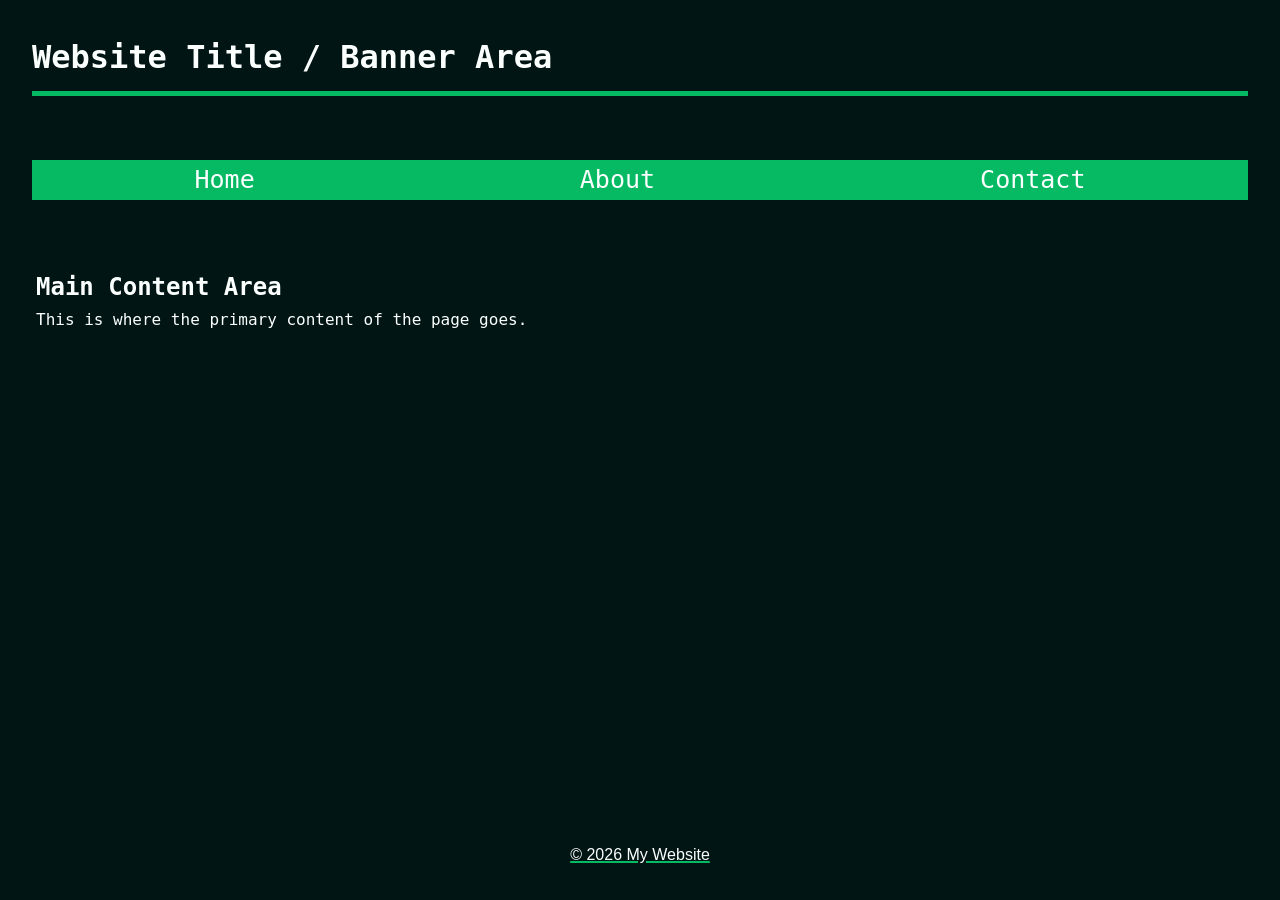
<file: Index.html>
<!DOCTYPE html>
<html lang="en">
<head>
    <meta charset="UTF-8">
    <meta name="viewport" content="width=device-width, initial-scale=1.0">
    <title>Layout Tutorial</title>
    <link rel="stylesheet" href="./stylesheet.css">
</head>
<body>
    <header class="banner">
        <h1>Website Title / Banner Area</h1>
    </header>

    <nav class="navigation">
        <ul>
            <li><a href="#home">Home</a></li>
            <li><a href="#about">About</a></li>
            <li><a href="#contact">Contact</a></li>
        </ul>
    </nav>

    <main class="content">
        <h2>Main Content Area</h2>
        <p>This is where the primary content of the page goes.</p>
    </main>

    <footer class="footer">
        <p>&copy; 2026 My Website</p>
    </footer>
</body>
</html>
</file>
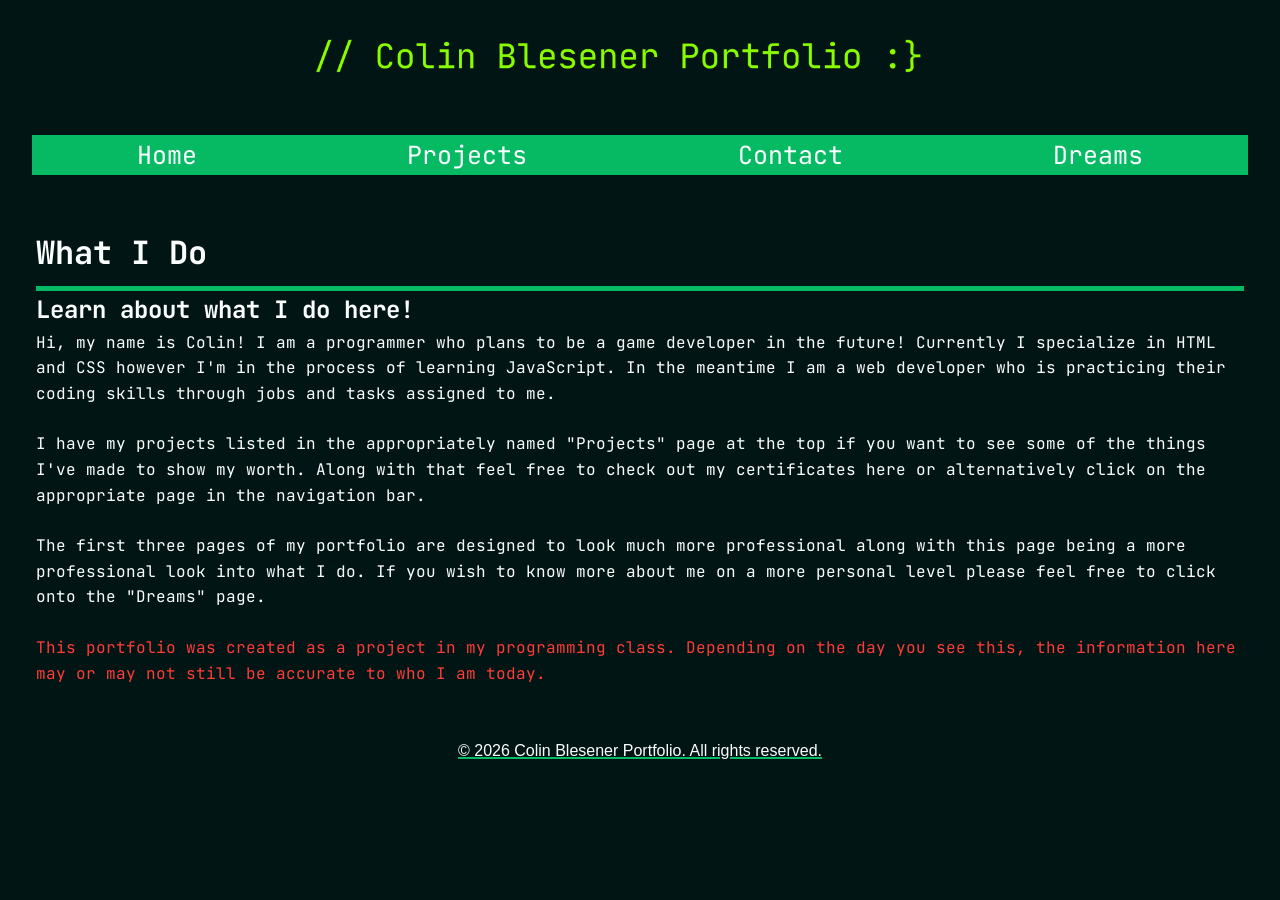
<file: index.html>
<!DOCTYPE html>
<html lang="en">
<head>
    <meta charset="UTF-8">
    <meta name="viewport" content="width=device-width, initial-scale=1.0">
    <title>Colin Blesener Portfolio: Home</title>
    <meta name="description" content="I'm a front-end developer who specializes the most in styling websites and giving them a splash of personality! This where you can learn about me and what I do.">
    <link rel="stylesheet" href="./stylesheet.css">
    <link href="https://fonts.googleapis.com/css2?family=JetBrains+Mono:ital,wght@0,100..800;1,100..800&display=swap" rel="stylesheet">
</head>
<body>
   <div class="wrapper">
    <header class="banner">
        <img src="Portfolio Banner.png" alt="Portfolio Banner" style="width:100%; height:auto;">
    </header>
    
    <nav class="navigation">
        <ul>
            <li><a href="index.html">Home</a></li>
            <li><a href="projects.html">Projects</a></li>
            <li><a href="contact.html">Contact</a></li>
            <li><a href="dreams.html">Dreams</a></li>
        </ul>
    </nav>
    
    <main class="content">
        <h1>What I Do</h1>
        <h2>Learn about what I do here!</h2>
        <p>Hi, my name is Colin! I am a programmer who plans to be a game developer in the future! Currently I specialize in HTML and CSS however I'm in the process of learning JavaScript. In the meantime I am a web developer who is practicing their coding skills through jobs and tasks assigned to me.</p>
        <hr>
        <p>I have my projects listed in the appropriately named "Projects" page at the top if you want to see some of the things I've made to show my worth. Along with that feel free to check out my certificates here or alternatively click on the appropriate page in the navigation bar.</p>
        <hr>
        <p>The first three pages of my portfolio are designed to look much more professional along with this page being a more professional look into what I do. If you wish to know more about me on a more personal level please feel free to click onto the "Dreams" page.</p>
        <hr>
        <p class="disclaimer">This portfolio was created as a project in my programming class. Depending on the day you see this, the information here may or may not still be accurate to who I am today.</p>
    </main>
    
    <footer class="footer">
        <p>&copy; 2026 Colin Blesener Portfolio. All rights reserved.</p>
    </footer>
  </div>
</body>
</html>
</file>
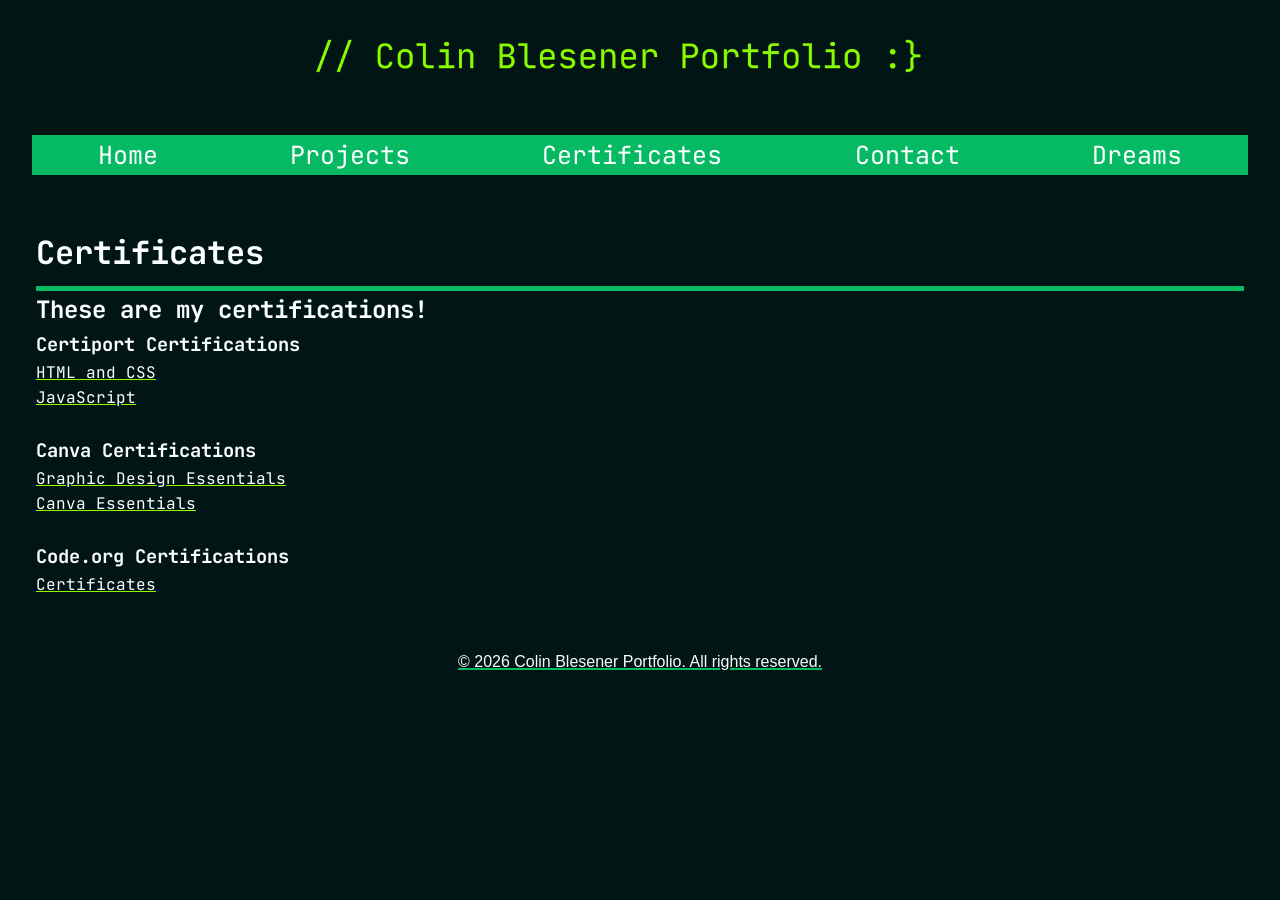
<file: certificates.html>
<!DOCTYPE html>
<html lang="en">
<head>
    <meta charset="UTF-8">
    <meta name="viewport" content="width=device-width, initial-scale=1.0">
    <title>Colin Blesener Portfolio: Home</title>
    <meta name="description" content="I'm a front-end developer who specializes the most in styling websites and giving them a splash of personality! This where you can learn about me and what I do.">
    <link rel="stylesheet" href="./stylesheet.css">
    <link href="https://fonts.googleapis.com/css2?family=JetBrains+Mono:ital,wght@0,100..800;1,100..800&display=swap" rel="stylesheet">
</head>
<body>
   <div class="wrapper">
    <header class="banner">
        <img src="Portfolio Banner.png" alt="Portfolio Banner" style="width:100%; height:auto;">
    </header>
    
    <nav class="navigation">
        <ul>
            <li><a href="index.html">Home</a></li>
            <li><a href="projects.html">Projects</a></li>
            <li><a href="certificates.html">Certificates</a></li>
            <li><a href="contact.html">Contact</a></li>
            <li><a href="dreams.html">Dreams</a></li>
        </ul>
    </nav>

    <main class="content">
        <h1>Certificates</h1>
        <h2>These are my certifications!</h2>
        <h3>Certiport Certifications</h3>
        <p><a href="HTML and CSS.pdf">HTML and CSS</a></p>
        <p><a href="JavaScript.pdf">JavaScript</a></p>
        <hr>
        <h3>Canva Certifications</h3>
        <p><a href="colin-blesener-graphic-design-essentials-certificate.pdf">Graphic Design Essentials</a></p>
        <p><a href="colin-blesener-canva-essentials-certificate.pdf">Canva Essentials</a></p>
        <hr>
        <h3>Code.org Certifications</h3>
        <p><a href="code.orgCertifications.pdf">Certificates</a></p>
    </main>

    <footer class="footer">
        <p>&copy; 2026 Colin Blesener Portfolio. All rights reserved.</p>
    </footer>
  </div>
</body>
</html>
</file>
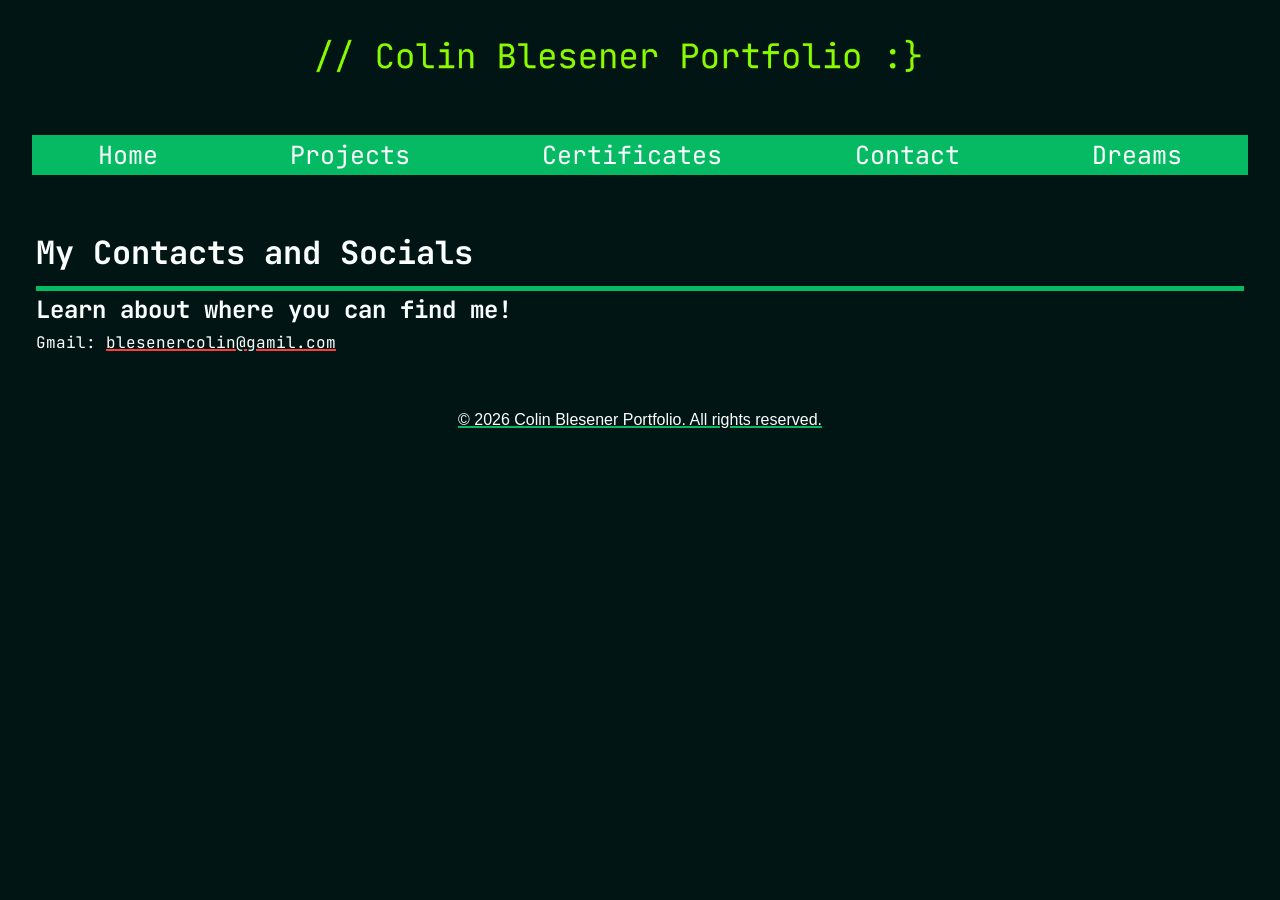
<file: contact.html>
<!DOCTYPE html>
<html lang="en">
<head>
    <meta charset="UTF-8">
    <meta name="viewport" content="width=device-width, initial-scale=1.0">
    <title>Colin Blesener Portfolio: Contact</title>
    <meta name="description" content="I'm a front-end developer who specializes the most in styling websites and giving them a splash of personality! Here is where you can contact me.">
    <link rel="stylesheet" href="./stylesheet.css">
    <link href="https://fonts.googleapis.com/css2?family=JetBrains+Mono:ital,wght@0,100..800;1,100..800&display=swap" rel="stylesheet">
</head>
<body>
   <div class="wrapper">
    <header class="banner">
        <img src="Portfolio Banner.png" alt="Portfolio Banner" style="width:100%; height:auto;">
    </header>
    
    <nav class="navigation">
        <ul>
            <li><a href="index.html">Home</a></li>
            <li><a href="projects.html">Projects</a></li>
            <li><a href="certificates.html">Certificates</a></li>
            <li><a href="contact.html">Contact</a></li>
            <li><a href="dreams.html">Dreams</a></li>
        </ul>
    </nav>
    
    <main class="content">
        <h1>My Contacts and Socials</h1>
        <h2>Learn about where you can find me!</h2>
        <div class = "gmail"><p>Gmail: <span>blesenercolin@gamil.com</span></p><div>
    </main>
    
    <footer class="footer">
        <p>&copy; 2026 Colin Blesener Portfolio. All rights reserved.</p>
    </footer>
  </div>
</body>
</html>
</file>
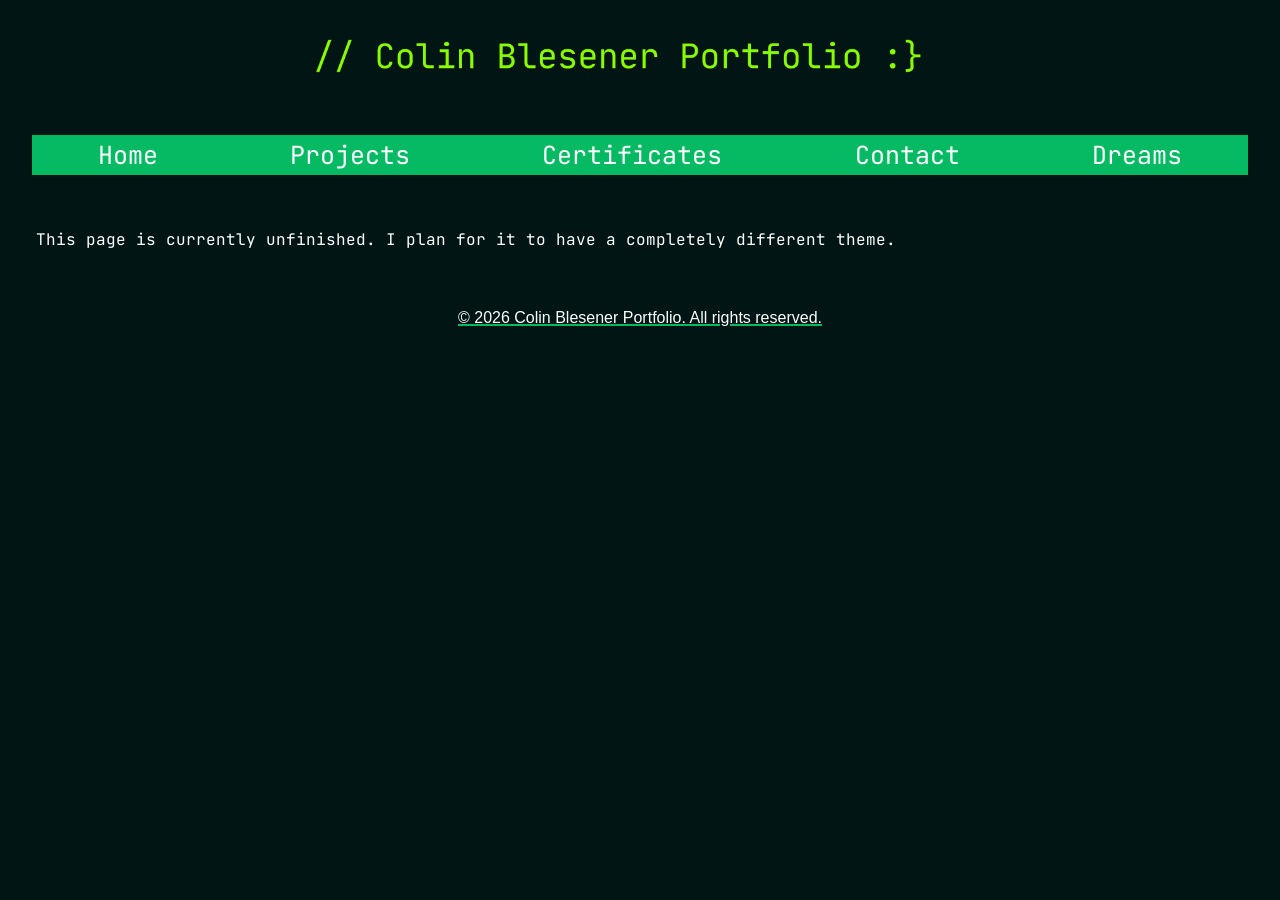
<file: dreams.html>
<!DOCTYPE html>
<html lang="en">
<head>
    <meta charset="UTF-8">
    <meta name="viewport" content="width=device-width, initial-scale=1.0">
    <title>Colin Blesener Portfolio: Home</title>
    <meta name="description" content="I'm a front-end developer who specializes the most in styling websites and giving them a splash of personality! This where you can learn about me and what I do.">
    <link rel="stylesheet" href="./stylesheet.css">
    <link href="https://fonts.googleapis.com/css2?family=JetBrains+Mono:ital,wght@0,100..800;1,100..800&display=swap" rel="stylesheet">
</head>
<body>
   <div class="wrapper">
    <header class="banner">
        <img src="Portfolio Banner.png" alt="Portfolio Banner" style="width:100%; height:auto;">
    </header>
    
    <nav class="navigation">
        <ul>
            <li><a href="index.html">Home</a></li>
            <li><a href="projects.html">Projects</a></li>
            <li><a href="certificates.html">Certificates</a></li>
            <li><a href="contact.html">Contact</a></li>
            <li><a href="dreams.html">Dreams</a></li>
        </ul>
    </nav>
    
    <main class="content">
    <p>This page is currently unfinished. I plan for it to have a completely different theme.</p>
    </main>

    <footer class="footer">
        <p>&copy; 2026 Colin Blesener Portfolio. All rights reserved.</p>
    </footer>
  </div>
</body>
</html>
</file>
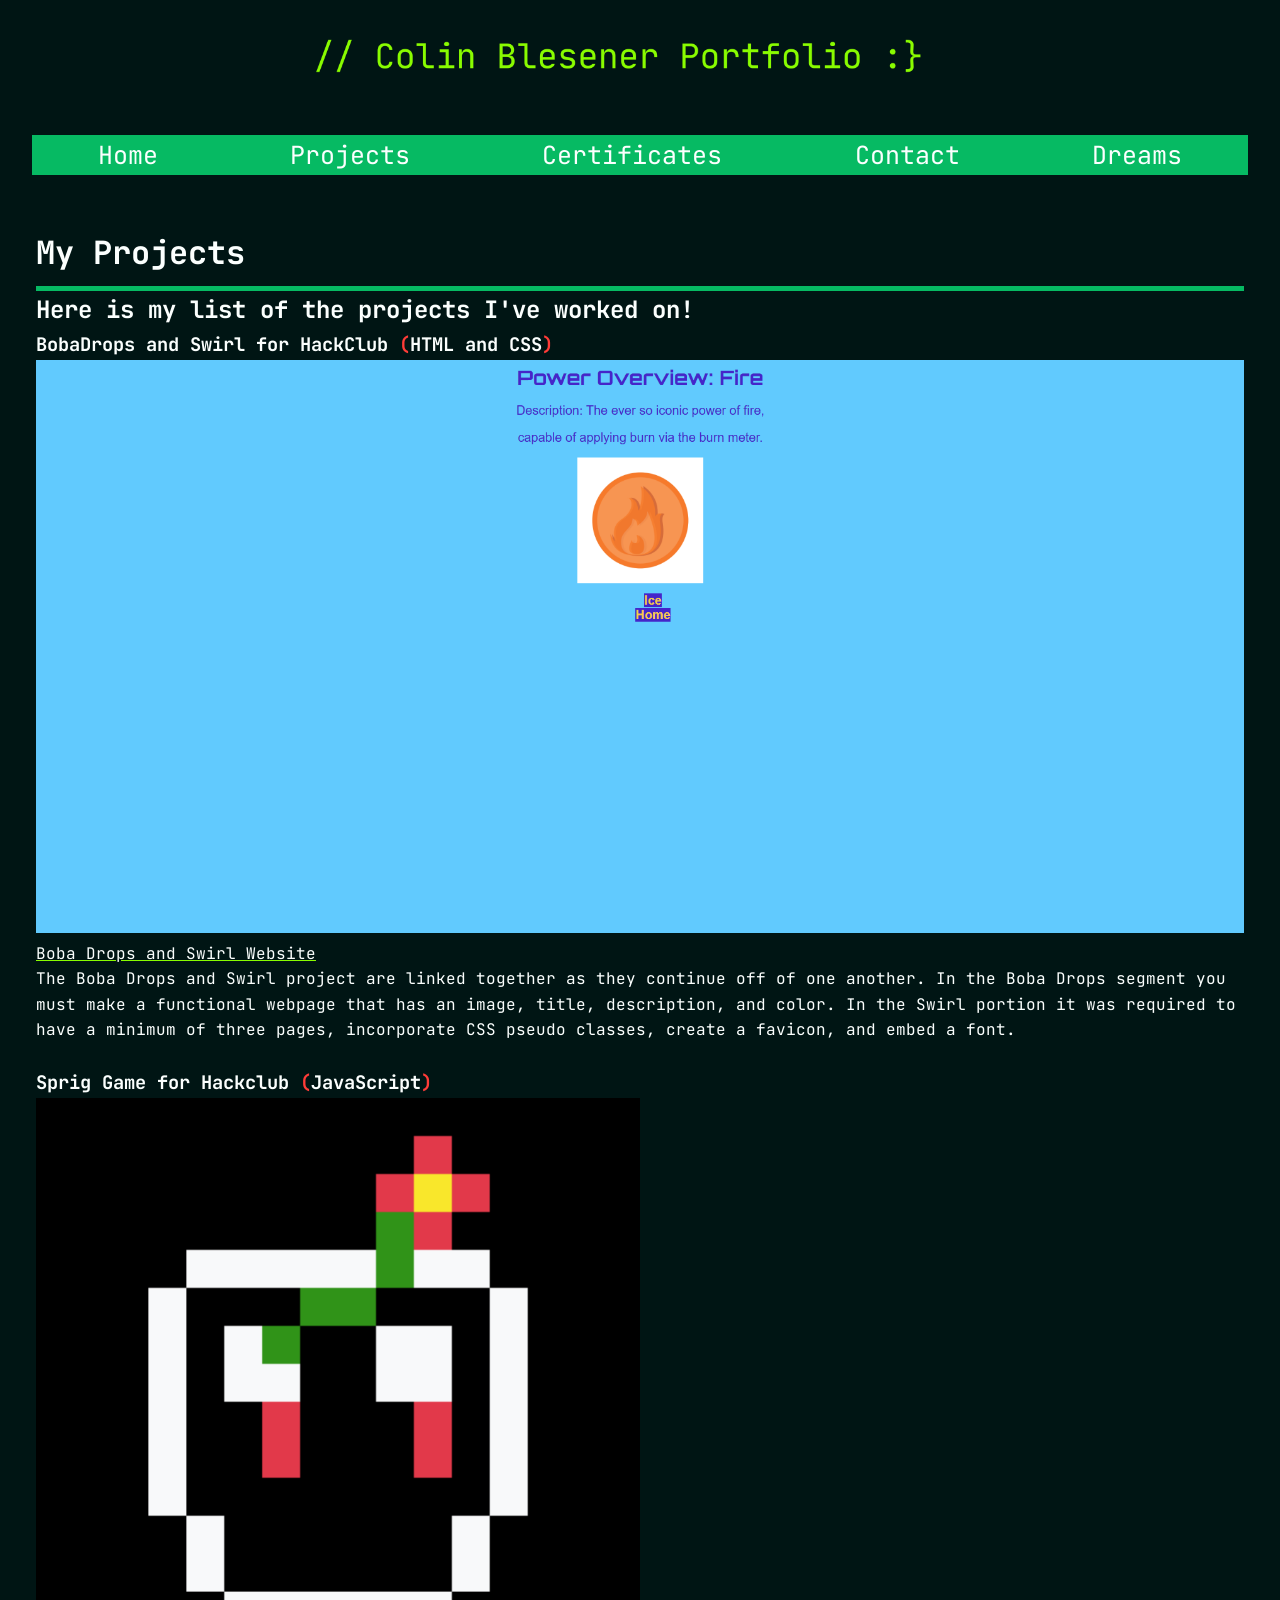
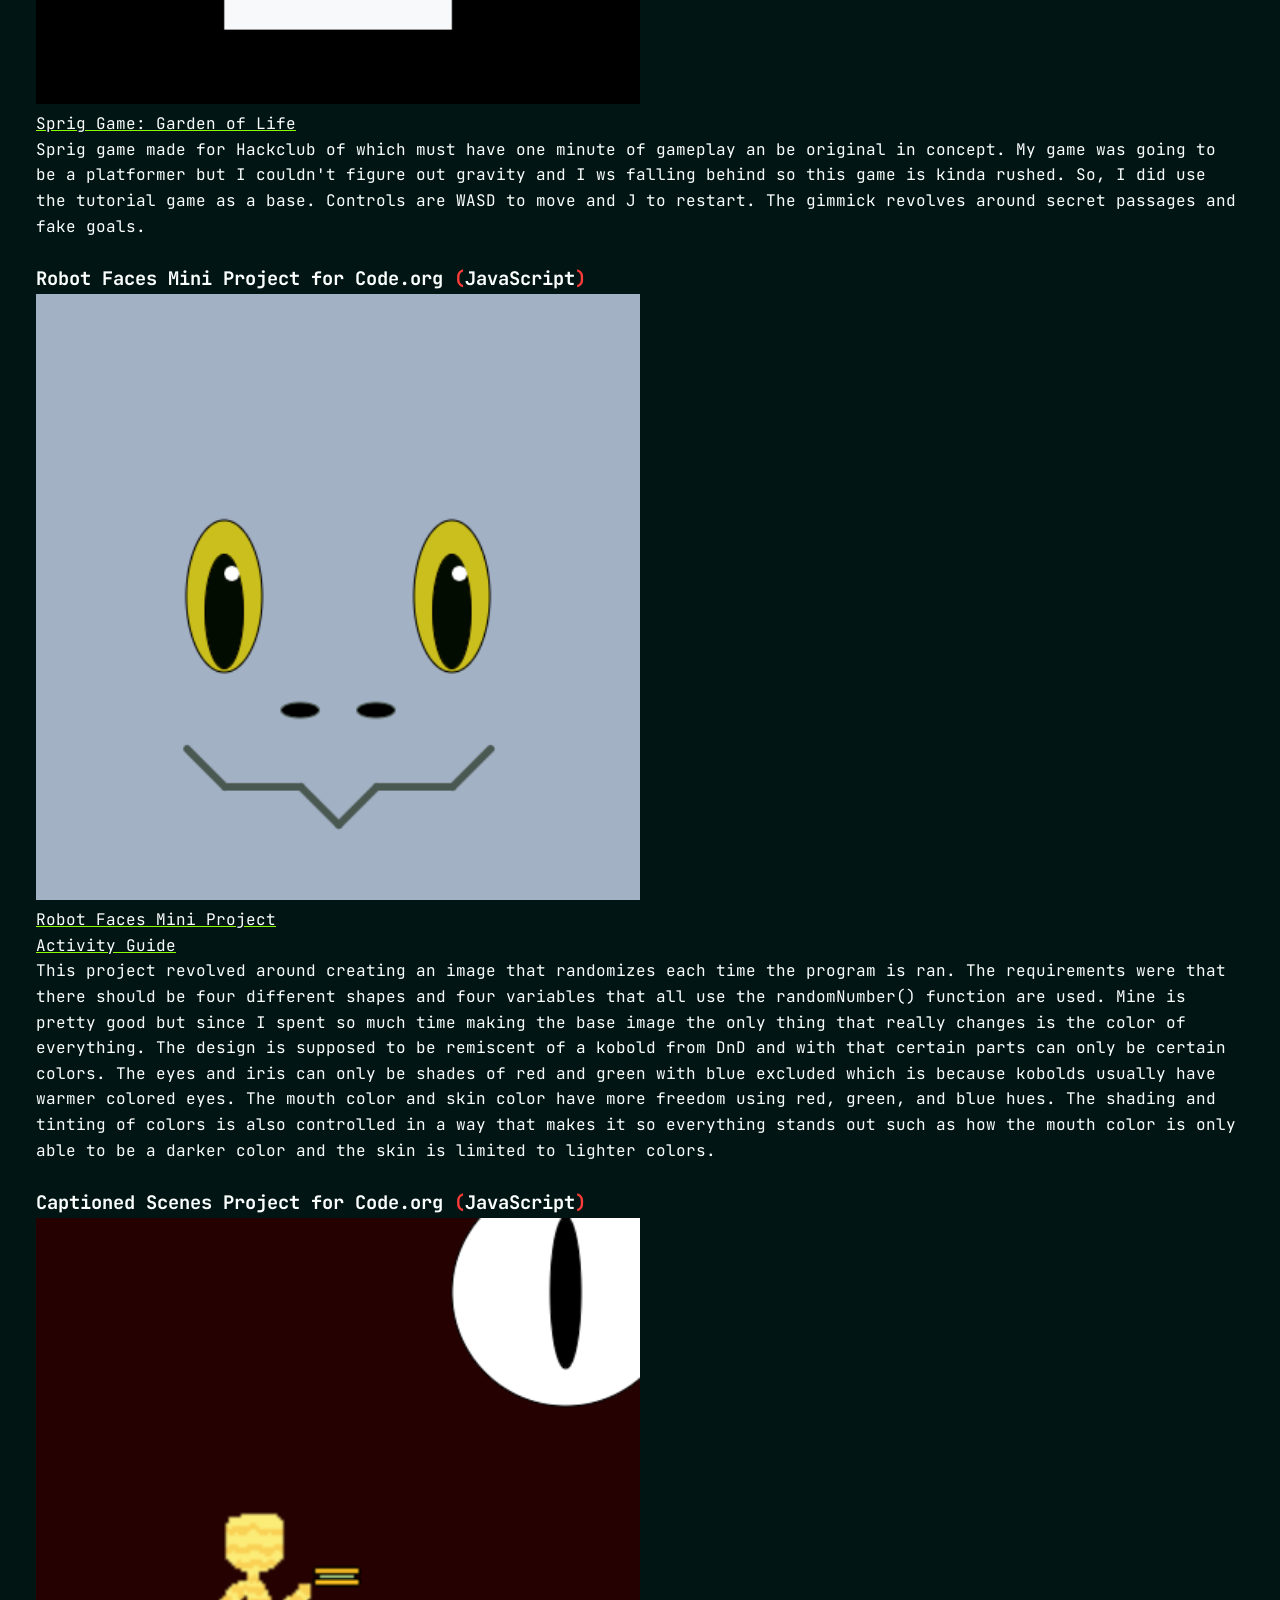
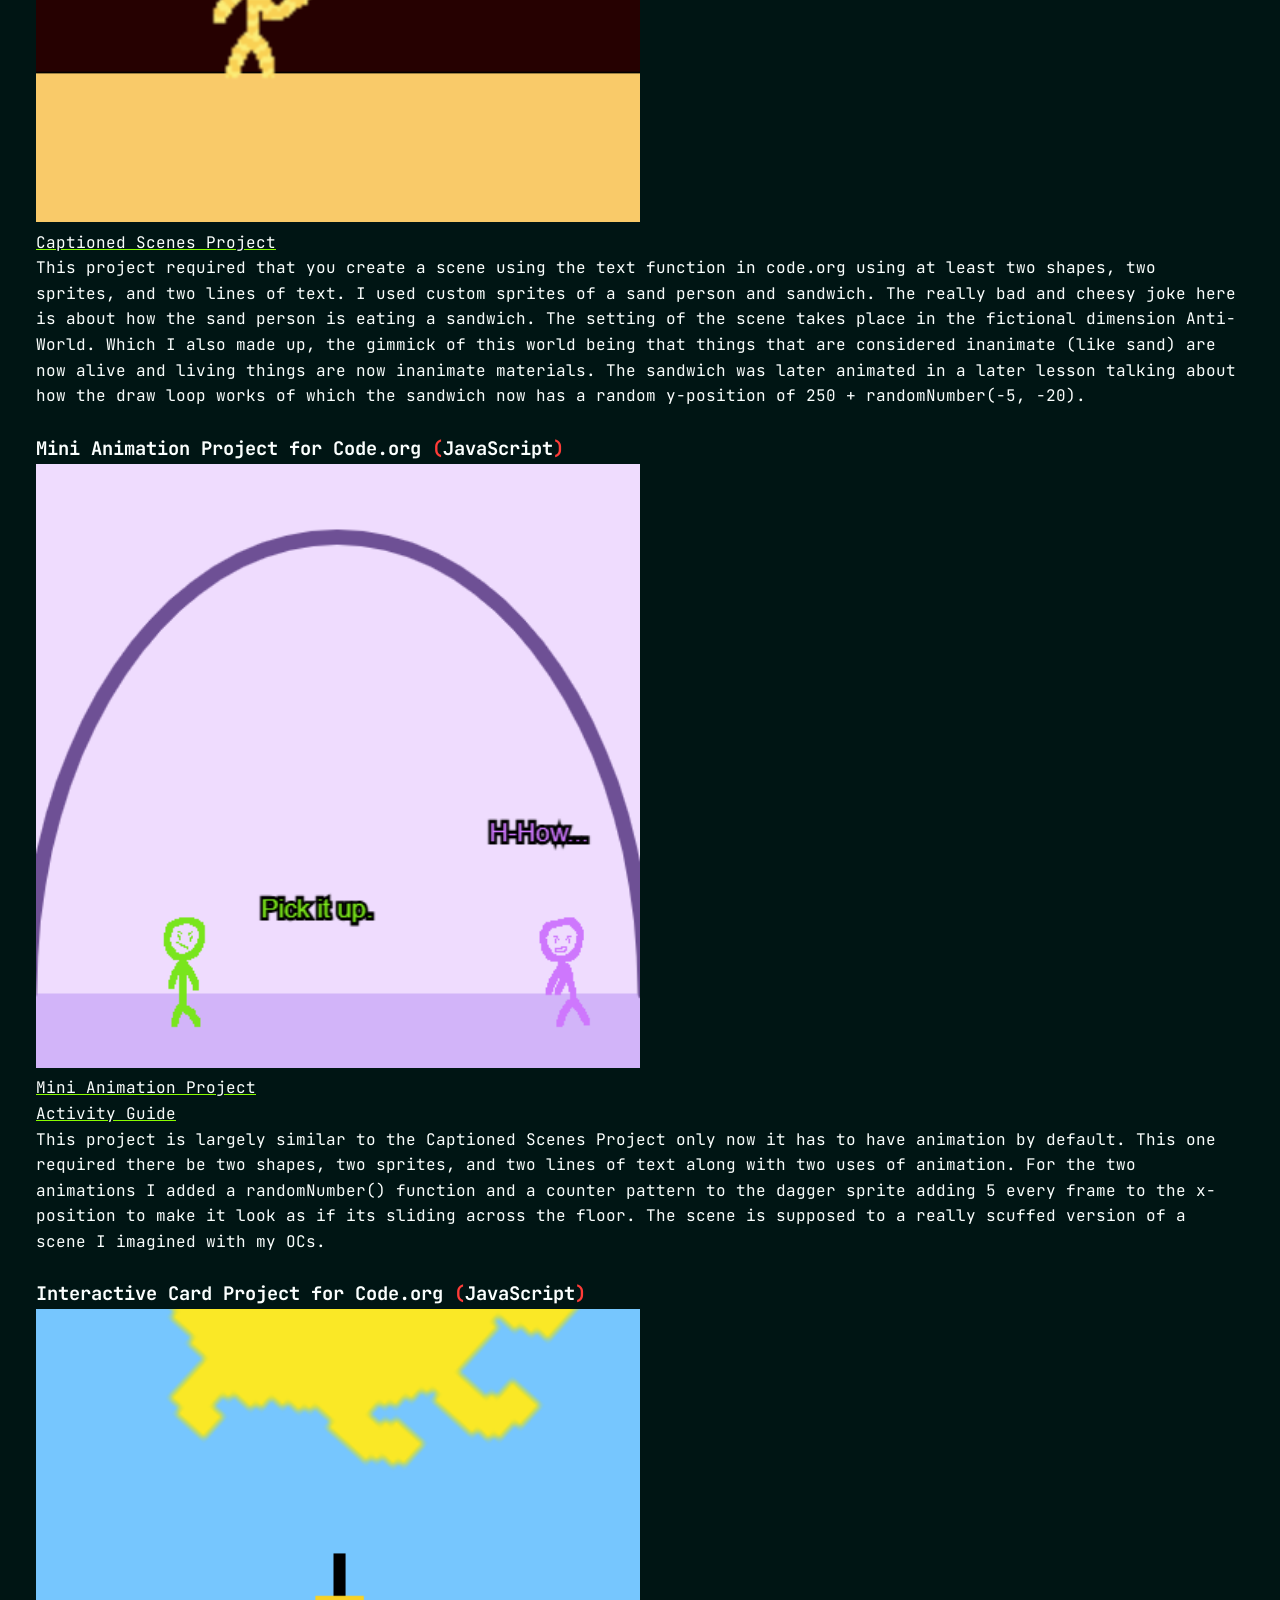
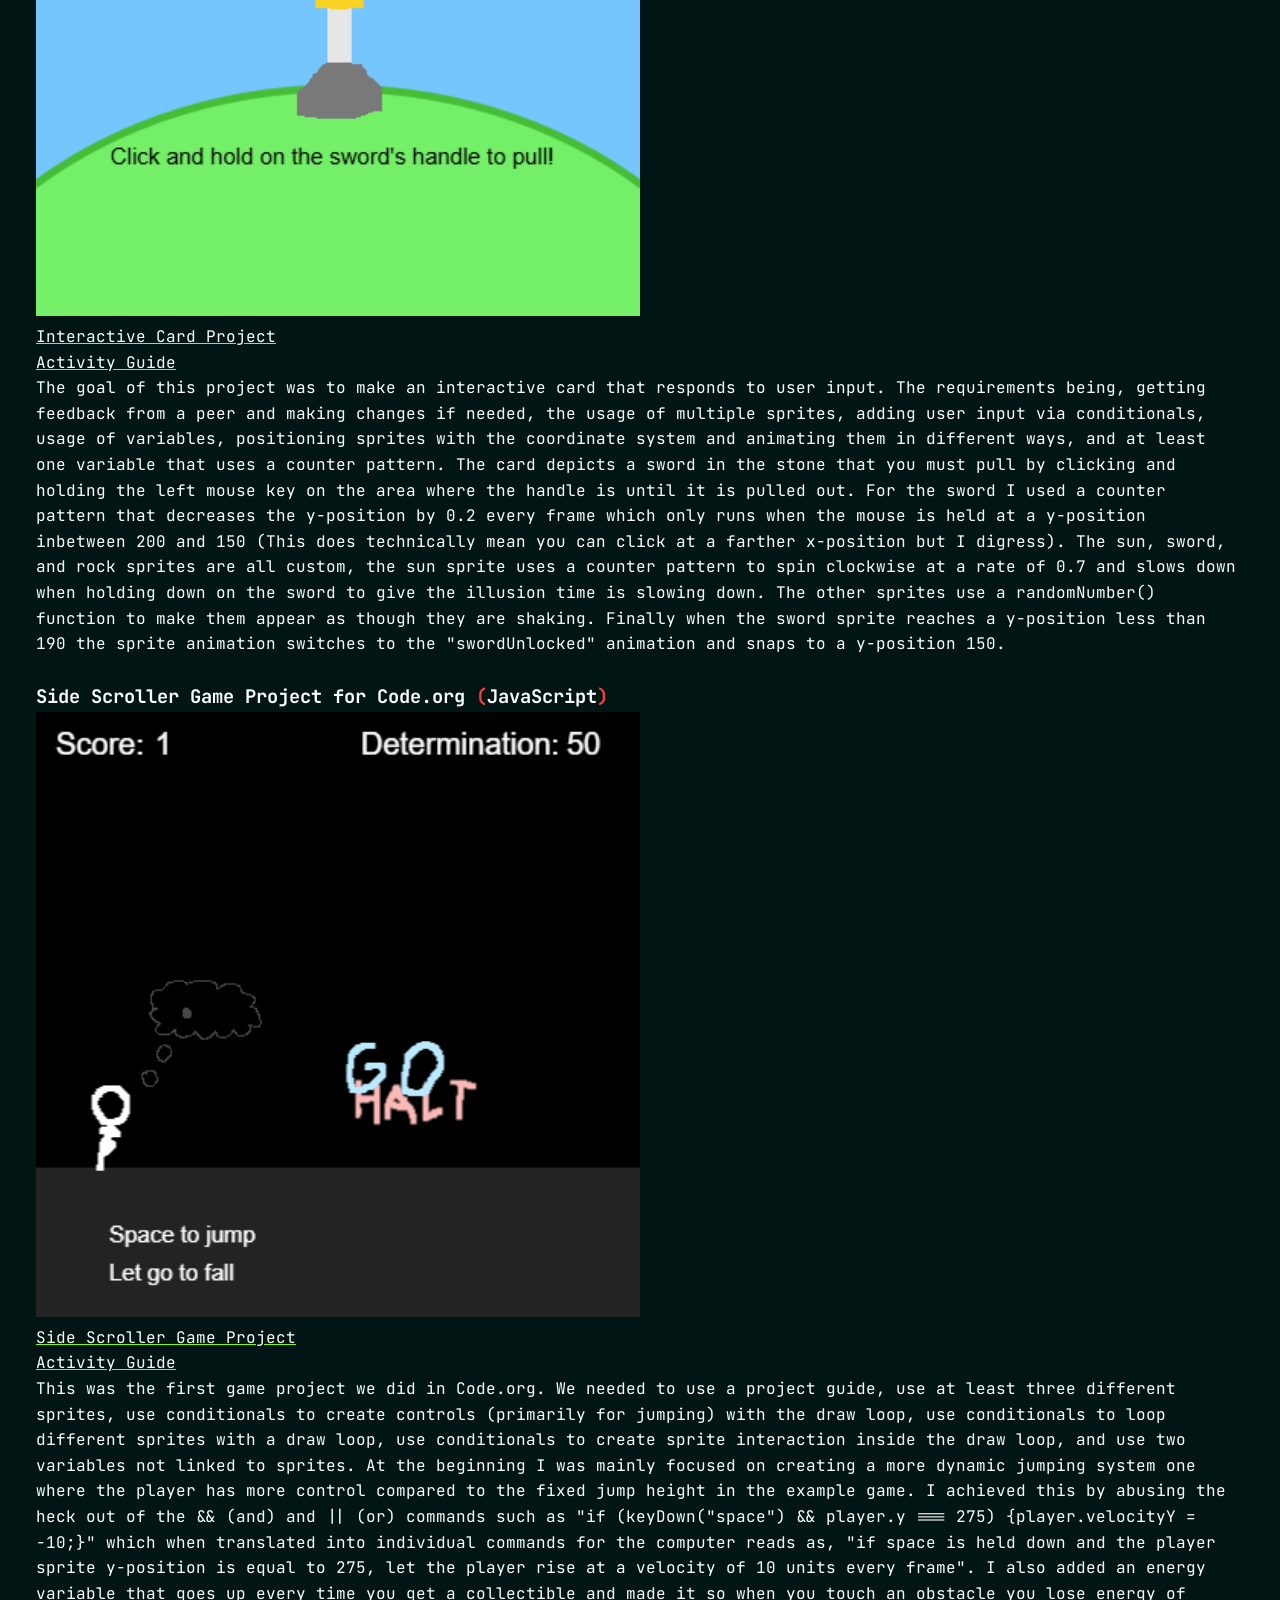
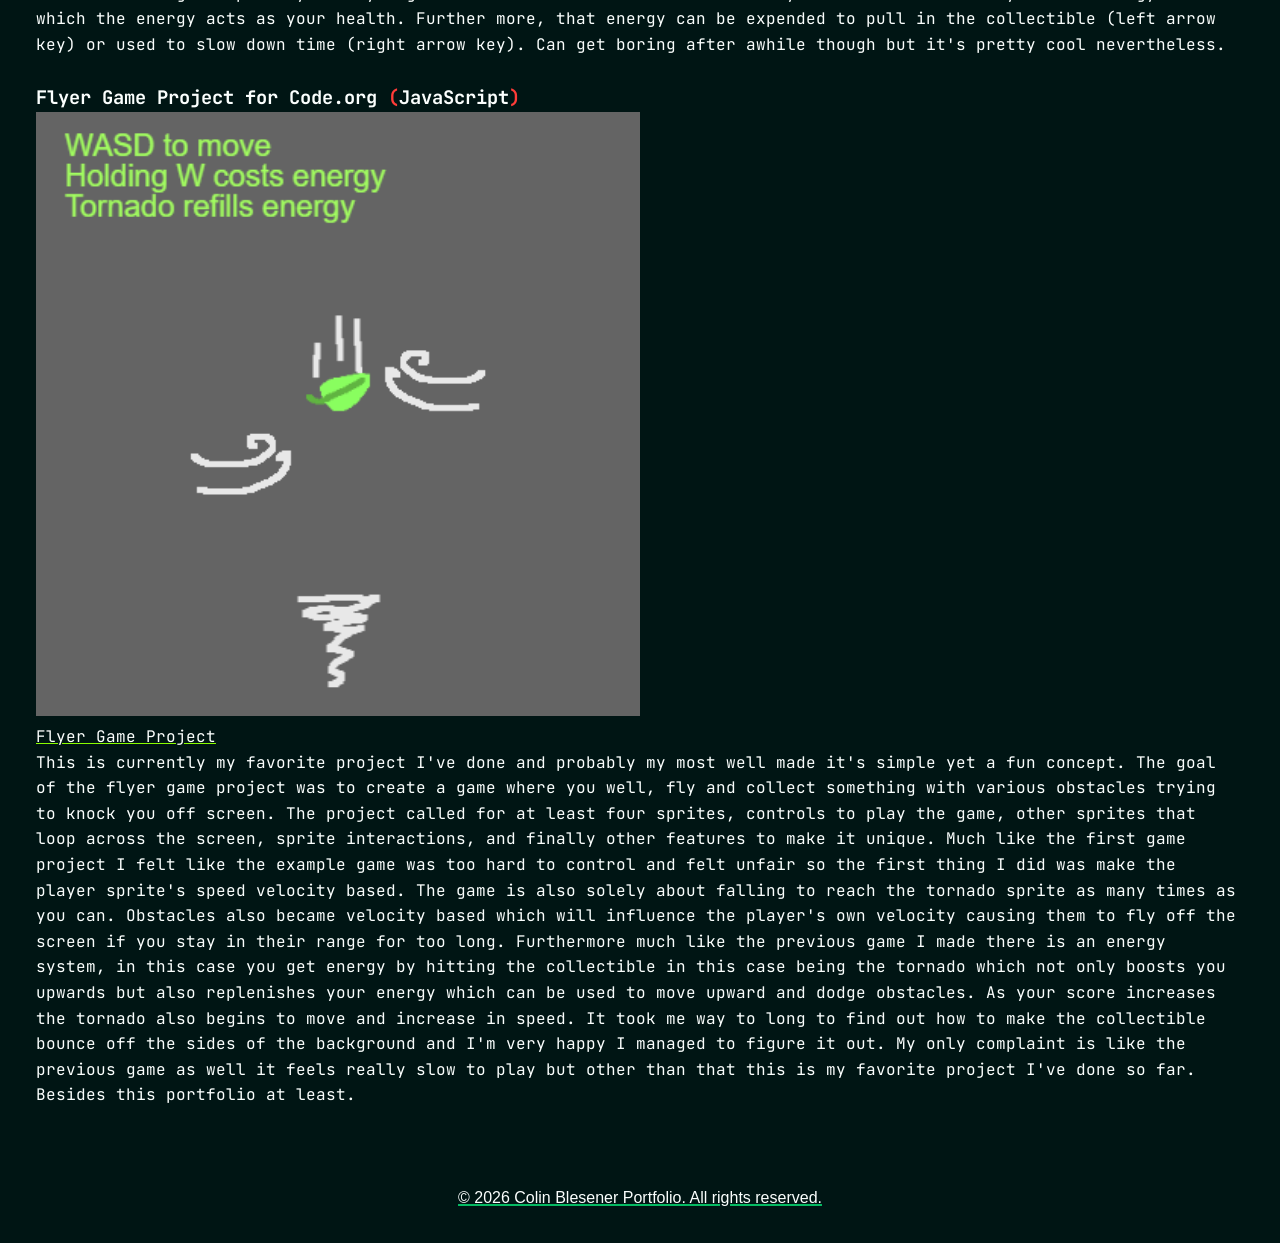
<file: projects.html>
<!DOCTYPE html>
<html lang="en">
<head>
    <meta charset="UTF-8">
    <meta name="viewport" content="width=device-width, initial-scale=1.0">
    <title>Colin Blesener Portfolio: Projects</title>
    <meta name="description" content="I'm a front-end developer who specializes the most in styling websites and giving them a splash of personality! This is what I've worked on.">
    <link rel="stylesheet" href="./stylesheet.css">
    <link href="https://fonts.googleapis.com/css2?family=JetBrains+Mono:ital,wght@0,100..800;1,100..800&display=swap" rel="stylesheet">
</head>
<body>
   <div class="wrapper">
    <header class="banner">
        <img src="Portfolio Banner.png" alt="Portfolio Banner" style="width:100%; height:auto;">
    </header>
    
    <nav class="navigation">
        <ul>
            <li><a href="index.html">Home</a></li>
            <li><a href="projects.html">Projects</a></li>
            <li><a href="certificates.html">Certificates</a></li>
            <li><a href="contact.html">Contact</a></li>
            <li><a href="dreams.html">Dreams</a></li>
        </ul>
    </nav>
    
    <main class="content">
        <h1>My Projects</h1>
        <h2>Here is my list of the projects I've worked on!</h2>
        <h3>BobaDrops and Swirl for HackClub <span>(</span>HTML and CSS<span>)</span></h3>
        <img src="bobaDrops.png" alt="Boba Drops and Swirl project" style="width: 100%; height: auto;">
        <a href="https://wok-dev.github.io/bobaDrops/index.html">Boba Drops and Swirl Website</a>
        <p>The Boba Drops and Swirl project are linked together as they continue off of one another. In the Boba Drops segment you must make a functional webpage that has an image, title, description, and color. In the Swirl portion it was required to have a minimum of three pages, incorporate CSS pseudo classes, create a favicon, and embed a font.</p>
        <hr>
        <h3>Sprig Game for Hackclub <span>(</span>JavaScript<span>)</span></h3>
        <img src = "gardenOfLifeThumbnail.png" alt = "Sprig Game: Garden of Life thumbnail art" style = "width: 50%; height: auto;"/>
        <p><a href = "https://sprig.hackclub.com/share/lil4qWdHwJqhdcF9pGOZ">Sprig Game: Garden of Life</a></p>
        <p>Sprig game made for Hackclub of which must have one minute of gameplay an be original in concept. My game was going to be a platformer but I couldn't figure out gravity and I ws falling behind so this game is kinda rushed. So, I did use the tutorial game as a base. Controls are WASD to move and J to restart. The gimmick revolves around secret passages and fake goals.</p>
        <hr>
        <h3>Robot Faces Mini Project for Code.org <span>(</span>JavaScript<span>)</span></h3>
        <img src="robotFacesProject.png" alt = "Robot Faces Mini Project" style = "width: 50%; height: auto;"/>
        <p><a href = "https://studio.code.org/projects/gamelab/4abf3386-caf4-413c-aa7c-b8c12dcacb0c">Robot Faces Mini Project</a></p>
        <p><a href = "https://docs.google.com/document/d/1CkeoHLEnAuF8CzLDaWhz1xHPzOn20mmfipvHht5MZ50/edit?usp=sharing">Activity Guide</a></p>
        <p>This project revolved around creating an image that randomizes each time the program is ran. The requirements were that there should be four different shapes and four variables that all use the randomNumber() function are used. Mine is pretty good but since I spent so much time making the base image the only thing that really changes is the color of everything. The design is supposed to be remiscent of a kobold from DnD and with that certain parts can only be certain colors. The eyes and iris can only be shades of red and green with blue excluded which is because kobolds usually have warmer colored eyes. The mouth color and skin color have more freedom using red, green, and blue hues. The shading and tinting of colors is also controlled in a way that makes it so everything stands out such as how the mouth color is only able to be a darker color and the skin is limited to lighter colors.</p>
        <hr>
        <h3>Captioned Scenes Project for Code.org <span>(</span>JavaScript<span>)</span></h3>
        <img src = "captionedScenesProject.png" alt = "Captioned Scenes Project" style = "width: 50%; height: auto;" />
        <p><a href="https://studio.code.org/projects/gamelab/81b425ee-828c-45c3-95cd-f96383aa2445">Captioned Scenes Project</a></p>
        <p>This project required that you create a scene using the text function in code.org using at least two shapes, two sprites, and two lines of text. I used custom sprites of a sand person and sandwich. The really bad and cheesy joke here is about how the sand person is eating a sandwich. The setting of the scene takes place in the fictional dimension Anti-World. Which I also made up, the gimmick of this world being that things that are considered inanimate (like sand) are now alive and living things are now inanimate materials. The sandwich was later animated in a later lesson talking about how the draw loop works of which the sandwich now has a random y-position of 250 + randomNumber(-5, -20).</p>
        <hr>
        <h3>Mini Animation Project for Code.org <span>(</span>JavaScript<span>)</span></h3>
        <img src="miniAnimationProject.png" alt = "Mini Animation Project" style = "width: 50%; height: auto;"/>
        <p><a href="https://studio.code.org/projects/gamelab/a4cd488c-aa5e-45d2-8628-e2a95e054cad">Mini Animation Project</a></p>
        <p><a href = "https://docs.google.com/document/d/1G9o4OgVQLJdjz8krmLYdJw9y97hp_6-F8YicQ8frygU/edit?usp=sharing">Activity Guide</a></p>
        <p>This project is largely similar to the Captioned Scenes Project only now it has to have animation by default. This one required there be two shapes, two sprites, and two lines of text along with two uses of animation. For the two animations I added a randomNumber() function and a counter pattern to the dagger sprite adding 5 every frame to the x-position to make it look as if its sliding across the floor. The scene is supposed to a really scuffed version of a scene I imagined with my OCs.</p>
        <hr>
        <h3>Interactive Card Project for Code.org <span>(</span>JavaScript<span>)</span></h3>
        <img src="interactiveCardProject.png" alt = "Interactive Card Project" style = "width: 50%; height: auto;"/>
        <p><a href="https://studio.code.org/projects/gamelab/750e6d1a-1900-44bb-bb7f-116bcca6562e">Interactive Card Project</a></p>
        <p><a href="https://docs.google.com/document/d/15gxyg1-gtWnvF-JUusyEDo_CMSAXD1Zk98XQrNwUJ08/edit?usp=sharing">Activity Guide</a></p>
        <p>The goal of this project was to make an interactive card that responds to user input. The requirements being, getting feedback from a peer and making changes if needed, the usage of multiple sprites, adding user input via conditionals, usage of variables, positioning sprites with the coordinate system and animating them in different ways, and at least one variable that uses a counter pattern. The card depicts a sword in the stone that you must pull by clicking and holding the left mouse key on the area where the handle is until it is pulled out. For the sword I used a counter pattern that decreases the y-position by 0.2 every frame which only runs when the mouse is held at a y-position inbetween 200 and 150 (This does technically mean you can click at a farther x-position but I digress). The sun, sword, and rock sprites are all custom, the sun sprite uses a counter pattern to spin clockwise at a rate of 0.7 and slows down when holding down on the sword to give the illusion time is slowing down. The other sprites use a randomNumber() function to make them appear as though they are shaking. Finally when the sword sprite reaches a y-position less than 190 the sprite animation switches to the "swordUnlocked" animation and snaps to a y-position 150.</p>
        <hr>
        <h3>Side Scroller Game Project for Code.org <span>(</span>JavaScript<span>)</span></h3>
        <img src="sideScrollerGameProject.png" alt = "Side Scroller Game Project" style = "width: 50%; height: auto;"/>
        <p><a href="https://studio.code.org/projects/gamelab/bbe14033-1dee-4d84-abc5-42f7eac83b22">Side Scroller Game Project</a></p>
        <p><a href="https://docs.google.com/document/d/1CfLde6mFIVIPVE6z1XCRSxAX69xRCzDuTsVuSw1zJ-s/edit?usp=sharing">Activity Guide</a></p>
        <p>This was the first game project we did in Code.org. We needed to use a project guide, use at least three different sprites, use conditionals to create controls (primarily for jumping) with the draw loop, use conditionals to loop different sprites with a draw loop, use conditionals to create sprite interaction inside the draw loop, and use two variables not linked to sprites. At the beginning I was mainly focused on creating a more dynamic jumping system one where the player has more control compared to the fixed jump height in the example game. I achieved this by abusing the heck out of the && (and) and || (or) commands such as "if (keyDown("space") && player.y === 275) {player.velocityY = -10;}" which when translated into individual commands for the computer reads as, "if space is held down and the player sprite y-position is equal to 275, let the player rise at a velocity of 10 units every frame". I also added an energy variable that goes up every time you get a collectible and made it so when you touch an obstacle you lose energy of which the energy acts as your health. Further more, that energy can be expended to pull in the collectible (left arrow key) or used to slow down time (right arrow key). Can get boring after awhile though but it's pretty cool nevertheless.</p>
        <hr>
        <h3 class="magnumOpus">Flyer Game Project for Code.org <span>(</span>JavaScript<span>)</span></h3>
        <img src = "flyerGameProject.png" alt = "Flyer Game Project" style = "width: 50%; height: auto;"/>
        <p><a href="https://studio.code.org/projects/gamelab/d53437cf-cf4f-42f6-b74b-a0d72d0a2ee9">Flyer Game Project</a></p>
        <p>This is currently my favorite project I've done and probably my most well made it's simple yet a fun concept. The goal of the flyer game project was to create a game where you well, fly and collect something with various obstacles trying to knock you off screen. The project called for at least four sprites, controls to play the game, other sprites that loop across the screen, sprite interactions, and finally other features to make it unique. Much like the first game project I felt like the example game was too hard to control and felt unfair so the first thing I did was make the player sprite's speed velocity based. The game is also solely about falling to reach the tornado sprite as many times as you can. Obstacles also became velocity based which will influence the player's own velocity causing them to fly off the screen if you stay in their range for too long. Furthermore much like the previous game I made there is an energy system, in this case you get energy by hitting the collectible in this case being the tornado which not only boosts you upwards but also replenishes your energy which can be used to move upward and dodge obstacles. As your score increases the tornado also begins to move and increase in speed. It took me way to long to find out how to make the collectible bounce off the sides of the background and I'm very happy I managed to figure it out. My only complaint is like the previous game as well it feels really slow to play but other than that this is my favorite project I've done so far. Besides this portfolio at least.</p>
        <hr>
    </main>
    
    <footer class="footer">
        <p>&copy; 2026 Colin Blesener Portfolio. All rights reserved.</p>
    </footer>
  </div>
</body>
</html>
</file>
<file: stylesheet.css>
/* stylesheet.css */
* {
    margin: 0;
    padding: 0;
    box-sizing: border-box;
}

body {
    font-family: 'JetBrains Mono', monospace;
    margin: 0;
    padding: 0;
    line-height: 1.6;
    display: flex;
    flex-direction: column;
    min-height: 100vh; /* Ensures the footer stays at the bottom of the viewport */
    background: #001514;
}

p {
    cursor: pointer;
}

p:hover + hr {
    opacity: 1;
    width: 100%;
    animation: indentReveal 1s forwards ease-in-out, colorFade 2s forwards;
}

hr:has(+ p:hover) {
    opacity: 1;
    width: 100%;
    animation: indentReveal 1s forwards ease-in-out, colorFade 2s forwards;
}

.banner, .navigation, .content, .footer {
    padding: 1rem;
    margin: 1rem;
}

/* banner styling */
.banner img {
    background: #06ba63;
    color: #fbfffe;
    text-align: center;
}

/* navigation styling */
.navigation ul {
    list-style: none;
    padding: 0;
    display: flex; /* Arranges navigation links horizontally */
    justify-content: space-around;
    background: #06ba63;
    font-size: 25px;
}

h1{
    border-bottom: solid 5px #06ba63;
    padding-bottom: 0.5rem;
    position: relative;
    color: #fbfffe; /* original color */
}

/* border setup */
h1::after {
    content: "";
    position: absolute;
    left: 0;
    bottom: -5px;
    height: 5px;
    width: 0;
    background-color: #89fc00;
}

/* trigger animation on hover */
h1:hover {
    color: #89fc00;
}

h1:hover::after {
    animation: borderHover 1s forwards cubic-bezier(0.4, 0, 0.2, 1);
}

@keyframes borderHover {
    to {
        width: 100%;
    }
}

hr {
    padding-bottom: 1;
    margin: 10px;
    border: none;
    background-color: #ff3c38;
    height: 5px;
    width: 100%;
    opacity: 0;
}


@keyframes indentReveal {
    0% {
        width: 0;
    }
    100% {
        width: 100%;
    }
}

@keyframes colorFade {
    to {
    background-color: #89fc00;
  }
}

.navigation li a:link {
    color: #fbfffe;
    text-decoration: none;
    border: 5px, solid transparent; /* Initial border is transparent */
    border-style: solid;
    border-left-width: 30px;
    border-right-width: 30px;
} 

.navigation li a:hover {
    color: #89fc00;
    background-color: #001514;
    border-color: #001514; /* Changes the border color to match the background on hover */
}

.navigation li a:active {
    color: #001514;
    background-color: #89fc00;
    border-color: #89fc00; /* Changes the border color to match the background on active */
}

.navigation li a:visited {
    color: #001514;
}

.navigation li a:visited:hover {
    color: #ff3c38;
    background-color: #001514;
    border-color: #001514; /* Changes the border color to match the background on hover */
}

.navigation li a:visited:active {
    color: #001514;
    background-color: #ff3c38;
    border-color: #ff3c38; /* Changes the border color to match the background on active */
}

/* content styling */
.content {
    background: #001514;
    color: #fbfffe;
    flex-grow: 1; /* This is key: it expands to fill the available space */
    padding: 20px;
    /* You can add a sidebar here using a two-column layout (flexbox or grid) */
}

.disclaimer {
 color:#ff3c38;
}

.disclaimer:hover {
    animation: textColorFade 5s forwards;
}


@keyframes textColorFade {
 to {
    color:#89fc00;
 }
}

a {
    color:#fbfffe;
    text-decoration: underline;
    text-decoration-color: #89fc00;
}

a:hover {
    color:#89fc00;
}

.gmail span {
    text-decoration: underline;
    text-decoration-color: #ff3c38;
    text-decoration-thickness: 2px;
}

span:not(.gmail span){
    color:#ff3c38;
}

a:visted {
    text-decoration-color: #ff3c38;
}

/* footer styling */
.footer {
    background: #001514;
    color: #fbfffe;
    text-align: center;
    margin-top: auto; /* Pushes the footer to the bottom */
    font-family: sans-serif;
    text-decoration: underline;
    text-decoration-color: #06ba63;
    text-decoration-thickness: 2px;
}
</file>
